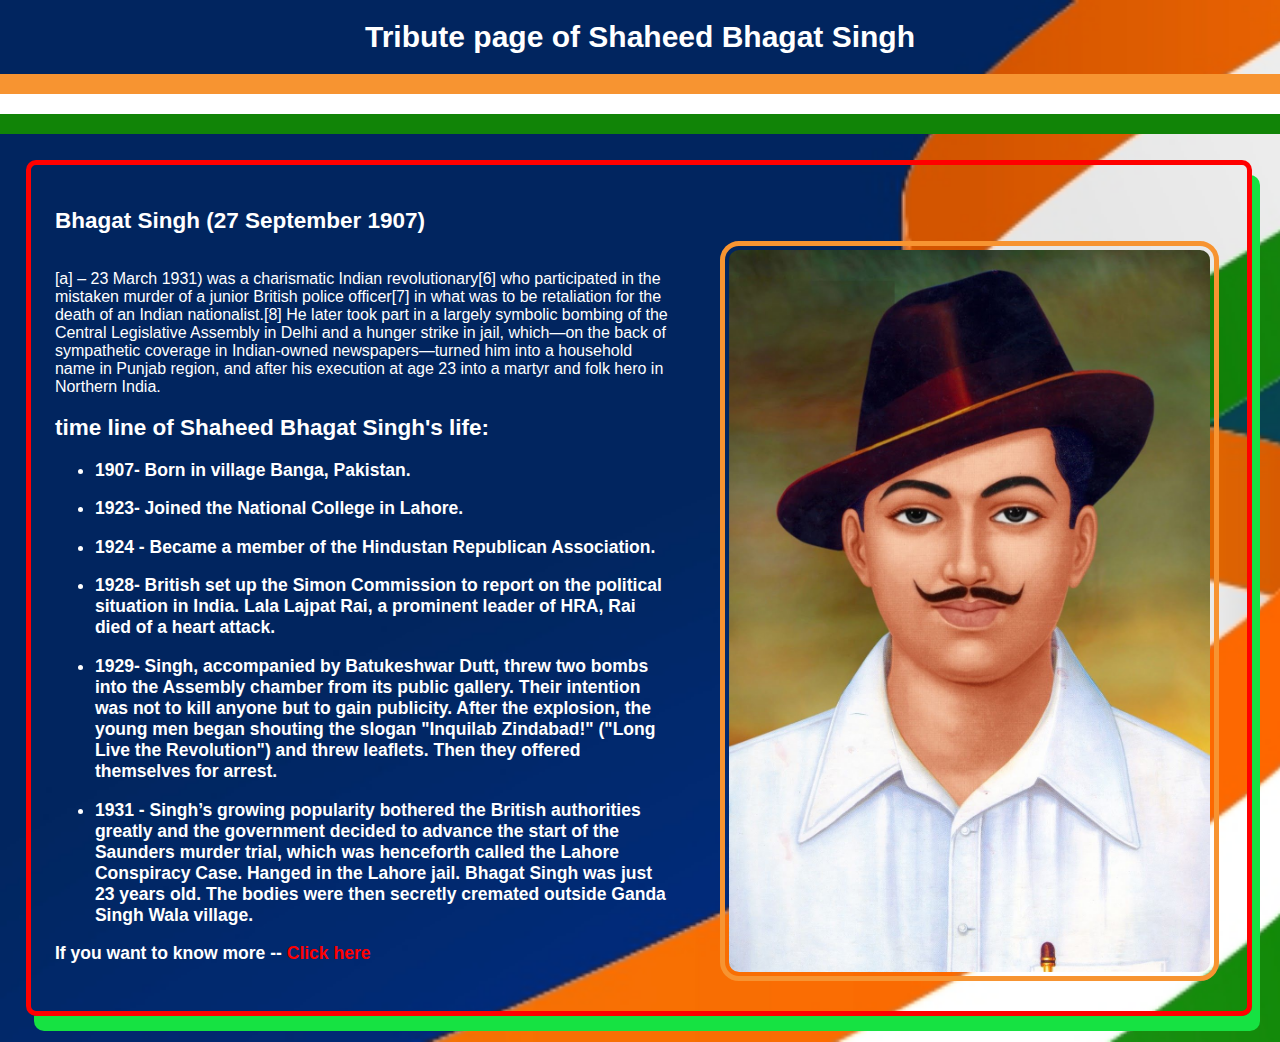
<file: bhagat/index.html>
<!DOCTYPE html>
<html lang="en">
  <head>
    <meta charset="UTF-8" />
    <meta http-equiv="X-UA-Compatible" content="IE=edge" />
    <meta name="viewport" content="width=device-width, initial-scale=1.0" />
    <link rel="stylesheet" href="./style.css" />
    <title>Second CA</title>
  </head>
  <body>
    <header>
      <div class="third">
        <div class="second">
          <div class="first">
            <h1>Tribute page of Shaheed Bhagat Singh</h1>
          </div>
        </div>
      </div>
    </header>
    <div class="main">
      <div class="left">
        <h2 class="text1">Bhagat Singh (27 September 1907)</h2>
        <p class="para1">
          <br />[a] – 23 March 1931) was a charismatic Indian revolutionary[6]
          who participated in the mistaken murder of a junior British police
          officer[7] in what was to be retaliation for the death of an Indian
          nationalist.[8] He later took part in a largely symbolic bombing of
          the Central Legislative Assembly in Delhi and a hunger strike in jail,
          which—on the back of sympathetic coverage in Indian-owned
          newspapers—turned him into a household name in Punjab region, and
          after his execution at age 23 into a martyr and folk hero in Northern
          India.
        </p>
        <h2 class="timeline">time line of Shaheed Bhagat Singh's life:</h2>
        <ul class="tlul">
          <h3><li>1907- Born in village Banga, Pakistan.</li></h3>
          <h3><li>1923- Joined the National College in Lahore.</li></h3>
          <h3>
            <li>
              1924 - Became a member of the Hindustan Republican Association.
            </li>
          </h3>
          <h3>
            <li>
              1928- British set up the Simon Commission to report on the
              political situation in India. Lala Lajpat Rai, a prominent leader
              of HRA, Rai died of a heart attack.
            </li>
          </h3>
          <h3>
            <li>
              1929- Singh, accompanied by Batukeshwar Dutt, threw two bombs into
              the Assembly chamber from its public gallery. Their intention was
              not to kill anyone but to gain publicity. After the explosion, the
              young men began shouting the slogan "Inquilab Zindabad!" ("Long
              Live the Revolution") and threw leaflets. Then they offered
              themselves for arrest.
            </li>
          </h3>
          <h3>
            <li>
              1931 - Singh’s growing popularity bothered the British authorities
              greatly and the government decided to advance the start of the
              Saunders murder trial, which was henceforth called the Lahore
              Conspiracy Case. Hanged in the Lahore jail. Bhagat Singh was just
              23 years old. The bodies were then secretly cremated outside Ganda
              Singh Wala village.
            </li>
          </h3>
        </ul>
        <h3 class="text1">
          If you want to know more --
          <a href="https://en.wikipedia.org/wiki/Bhagat_Singh">Click here</a>
        </h3>
      </div>
      <div class="right">
        <img src="./bhagatsingh.jpg" width="100%" height="120%" alt="" />
      </div>
    </div>
  </body>
</html>
</file>
<file: bhagat/style.css>
body{
    margin: 0;
    padding: 0;
    font-size: 15px;
    font-family: 'Segoe UI', Tahoma, Geneva, Verdana, sans-serif;
    background-image: url(../images/tricolor.jpg);
      background-size: 280%;

}
.first h1{
    text-align: center;
    color: white;
}
.first{
    border-bottom: 20px solid #F79431;
}
.second{
    border-bottom: 20px solid rgb(255, 255, 255);
}
.third{
    border-bottom: 20px solid #118407;
}
header{
    color: white;
}
.main{
    margin: 2%;
    width: 95%;
    height: 100%;
    border: 5px solid red;
    display: flex;
    border-radius: 10px;
    box-shadow: 8px 15px #16e242;
    background-size: 1500px;
}
.left{
    width: 70%;
    height: 100%;
    padding: 2%;
}
.timeline{
    color: white;
}
.tlul{
    color: white;
}
.text1{
    color: white;
}
.para1{
    font-size: 16px;
    color: white;
}
.text1 a{
color: red;
text-decoration: none;
}
.right{
    width: 55%;
    height: 100%;
    padding: 3%;
    margin-top: 4%;
}
.right img{
    outline: 5px solid #F79431;
    outline-offset: 4px;
    outline-style: solid;
    border-radius: 10px;
}
@media screen and (max-width: 1000px){
.main{
    flex-direction: column-reverse;
}
.left{
    width: 95%;
}
.right{
    width: 95%;
}
}
</file>
